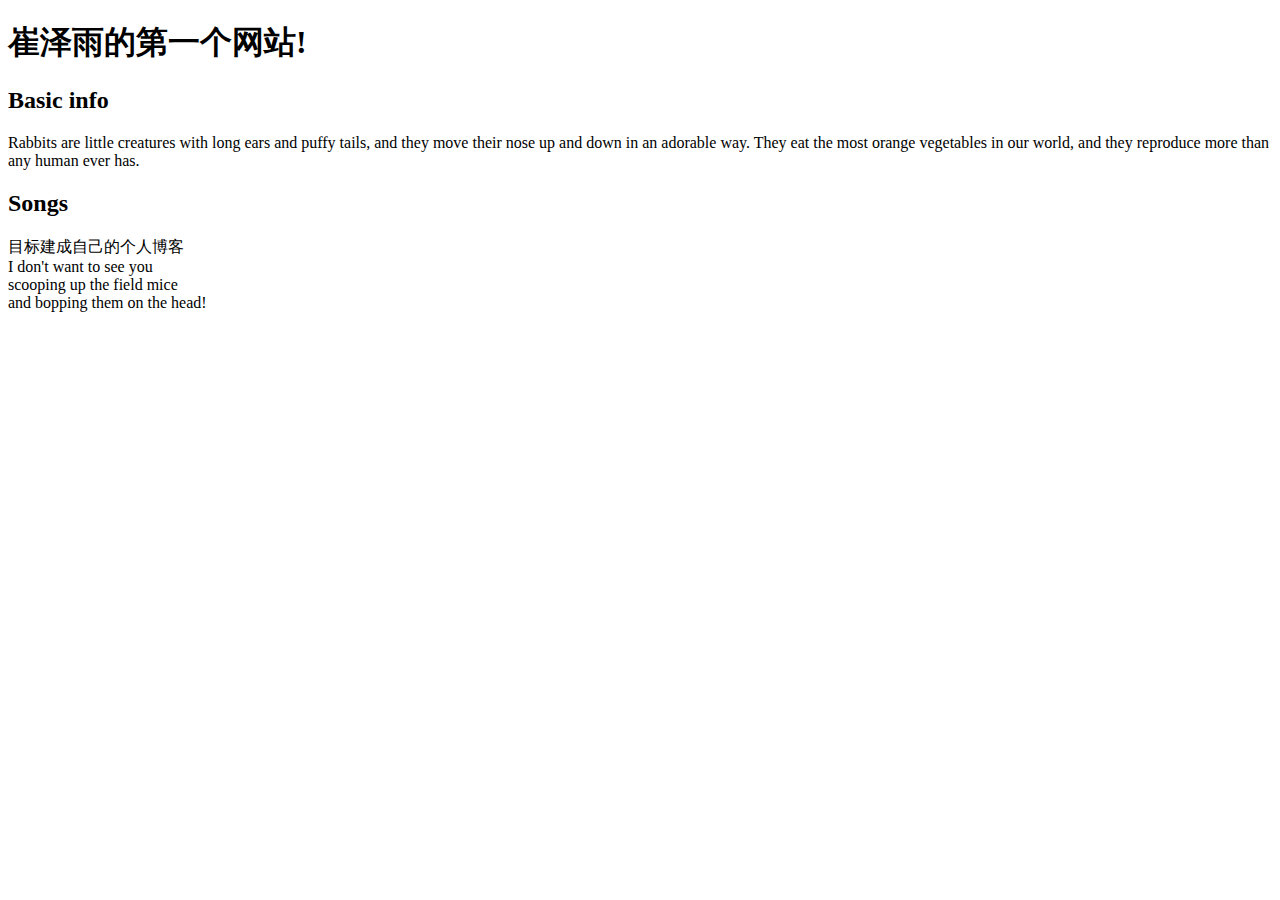
<file: index.html>
<!DOCTYPE html>
<html>
    <head>
        <meta charset="utf-8">
        <title>崔泽雨的个人主页!!</title>
    </head>
    <body>

    <h1>崔泽雨的第一个网站!</h1>
    
    <h2>Basic info</h2>
    
    <p>Rabbits are little creatures with long ears and puffy tails, and they move their nose up and down in an adorable way. They eat the most orange vegetables in our world, and they reproduce more than any human ever has.</p>
    
    <h2>Songs</h2>
    
    <p>目标建成自己的个人博客 <br>
I don't want to see you <br>
scooping up the field mice <br>
and bopping them on the head!</p>


    
    </body>
</html>
</file>
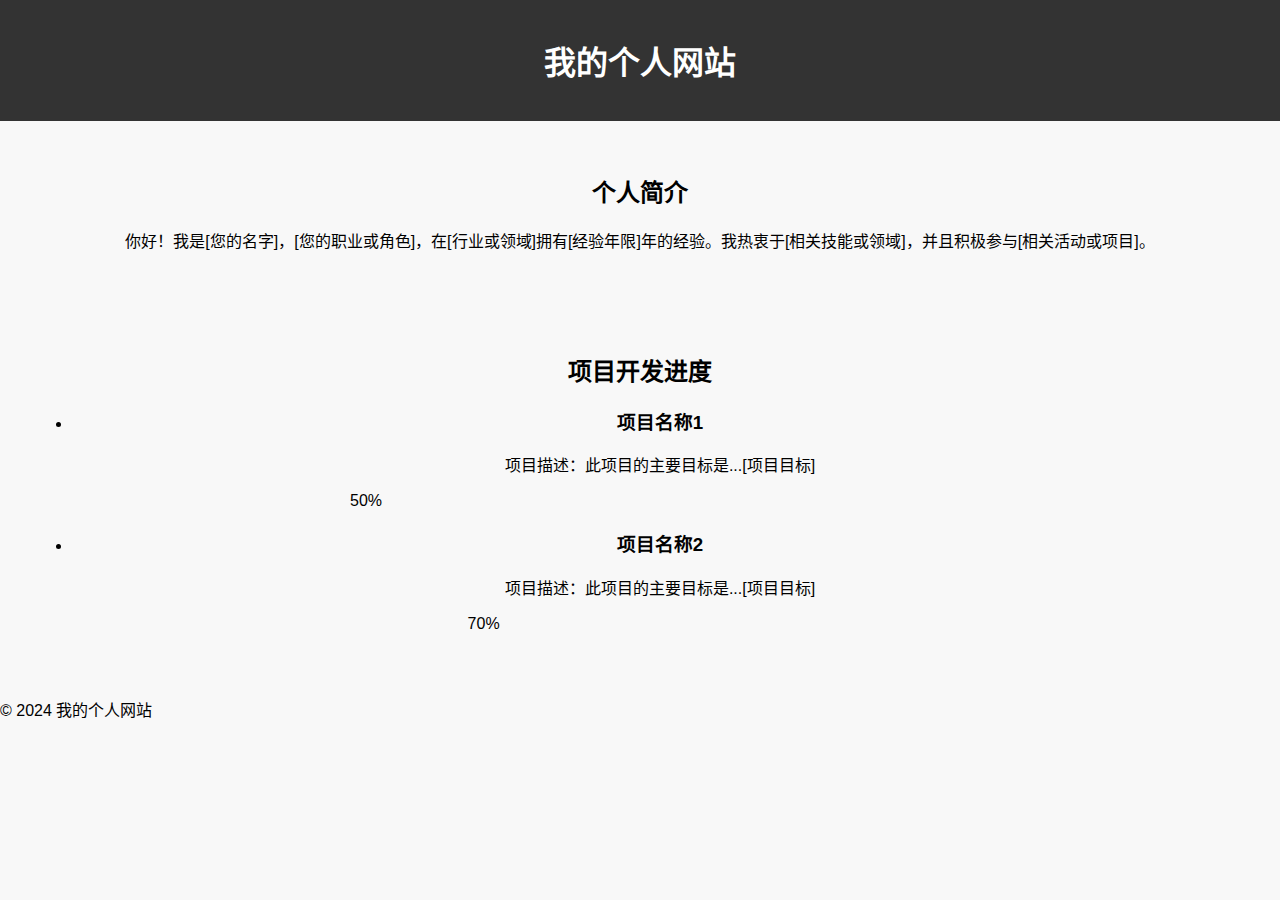
<file: 按不出.html>
<!DOCTYPE html>
<html lang="zh-CN">
<head>
  <meta charset="UTF-8">
  <meta name="viewport" content="width=device-width, initial-scale=1.0">
  <title>个人简介与项目进度</title>
  <link rel="stylesheet" href="styles.css">
</head>
<body>
  <!-- Header -->
  <header class="header">
    <h1>我的个人网站</h1>
  </header>

  <!-- Main Content -->
  <main>
    <!-- 个人简介 Section -->
    <section class="section" id="about">
      <h2>个人简介</h2>
      <p>你好！我是[您的名字]，[您的职业或角色]，在[行业或领域]拥有[经验年限]年的经验。我热衷于[相关技能或领域]，并且积极参与[相关活动或项目]。</p>
    </section>

    <!-- 项目开发进度 Section -->
    <section class="section" id="projects">
      <h2>项目开发进度</h2>
      <ul class="project-list">
        <li class="project">
          <h3>项目名称1</h3>
          <p>项目描述：此项目的主要目标是...[项目目标]</p>
          <div class="progress">
            <div class="progress-bar" style="width: 50%;">50%</div>
          </div>
        </li>
        <li class="project">
          <h3>项目名称2</h3>
          <p>项目描述：此项目的主要目标是...[项目目标]</p>
          <div class="progress">
            <div class="progress-bar" style="width: 70%;">70%</div>
          </div>
        </li>
      </ul>
    </section>
  </main>

  <!-- Footer -->
  <footer class="footer">
    <p>&copy; 2024 我的个人网站</p>
  </footer>

</body>
</html>
</file>
<file: styles.css>
/* styles.css */
body {
    font-family: Arial, sans-serif;
    margin: 0;
    padding: 0;
    background-color: #f8f8f8;
}

header {
    background-color: #333;
    color: white;
    padding: 1rem 0;
    text-align: center;
}

nav ul {
    list-style-type: none;
    padding: 0;
}

nav ul li {
    display: inline;
    margin: 0 1rem;
}

nav ul li a {
    color: white;
    text-decoration: none;
}

section {
    padding: 2rem;
    text-align: center;
}

.menu-item {
    display: inline-block;
    margin: 1rem;
    padding: 1rem;
    background-color: white;
    border-radius: 8px;
    box-shadow: 0 0 10px rgba(0,0,0,0.1);
}

.menu-item img {
    max-width: 100px;
    border-radius: 8px;
}

button {
    background-color: #333;
    color: white;
    border: none;
    padding: 0.5rem 1rem;
    border-radius: 5px;
    cursor: pointer;
}

button:hover {
    background-color: #555;
}
</file>
